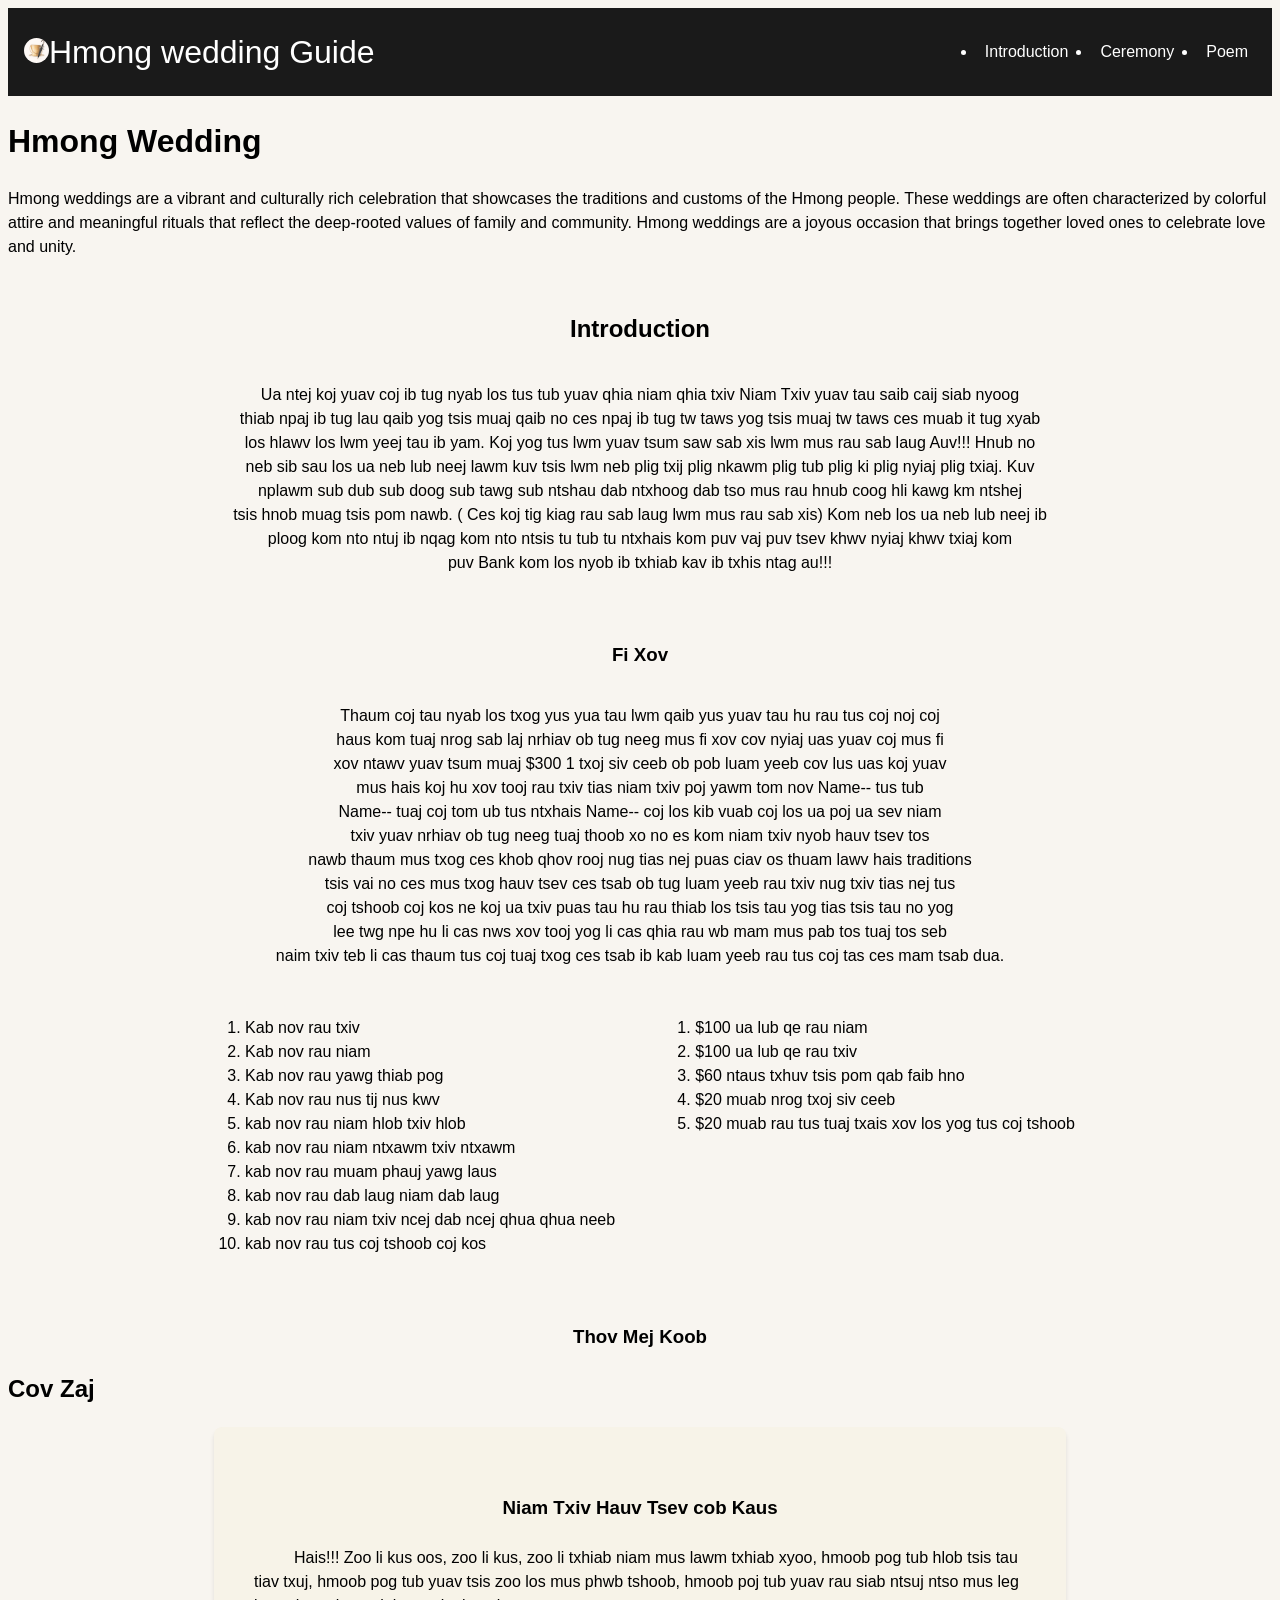
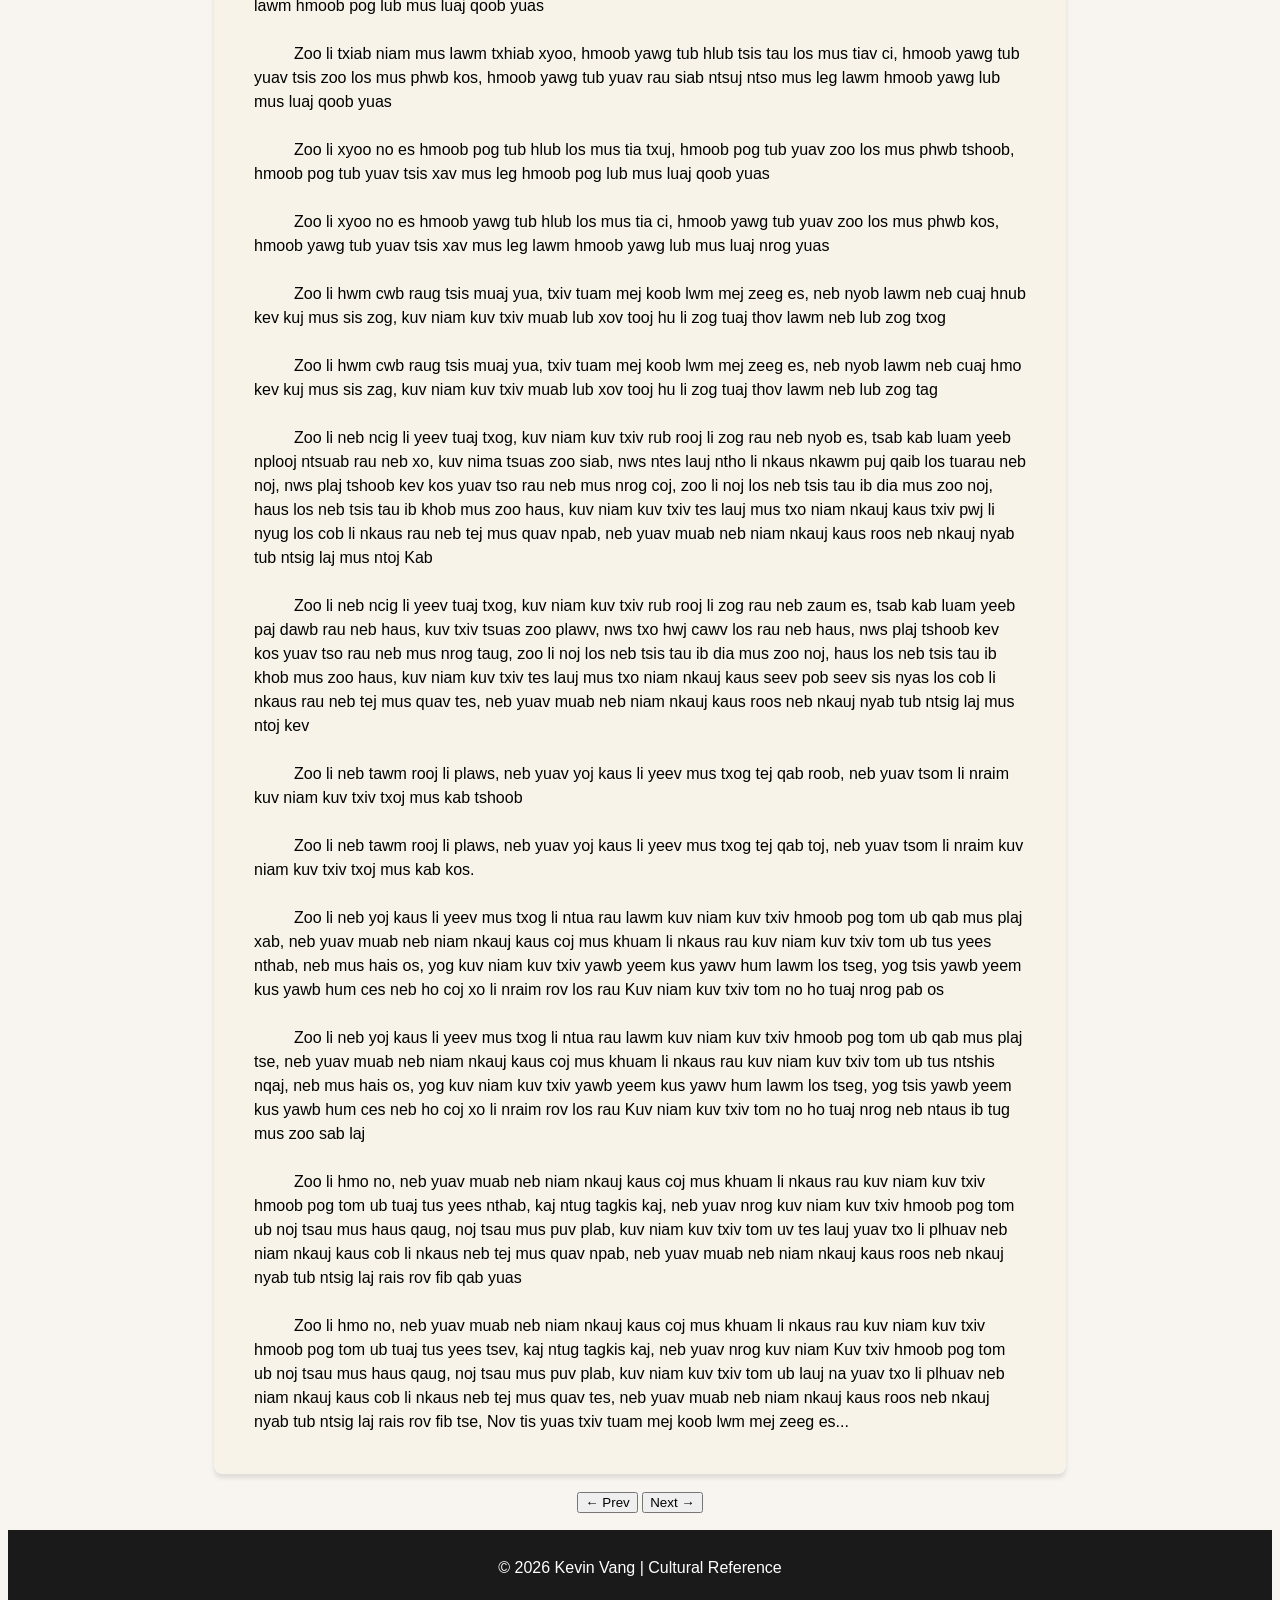
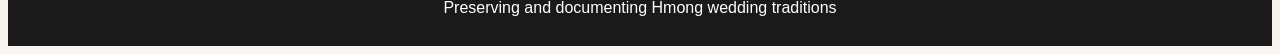
<file: index.html>
<!DOCTYPE html>
<html lang="en">
<head>
    <meta charset="UTF-8">
    <meta name="viewport" content="width=device-width, initial-scale=1.0">
    <title>Hmong Wedding</title>
    <link rel="stylesheet" href="style.css">
</head>
<body>

    <!-- Navigation -->
    <nav class="navbar">
        <div class="nav-title">
            <img src="images/logo.png" alt="Wedding Logo" class="nav-logo">Hmong wedding Guide
        </div>
        <ul class="nav-links">
            <li><a href="#introduction">Introduction</a></li>
            <li><a href="#ceremony">Ceremony</a></li>
            <li><a href="#poem">Poem</a></li>
        </ul>
    </nav>

    <!-- Beginning -->
     <header>
        <h1>Hmong Wedding</h1>
        <p>Hmong weddings are a vibrant and culturally rich celebration that showcases the traditions and customs of the Hmong people.
            These weddings are often characterized by colorful attire and meaningful rituals that reflect the deep-rooted values of family and community.
            Hmong weddings are a joyous occasion that brings together loved ones to celebrate love and unity.</p>
     </header>

     <!-- Introduction -->
     <section id="introduction">
        <h2 class="introh">Introduction</h2>
        <p class="intro1"> Ua ntej koj yuav coj ib tug nyab los tus tub yuav qhia
             niam qhia txiv Niam Txiv yuav tau saib caij siab nyoog
            <br> thiab npaj ib tug lau qaib yog tsis muaj qaib no ces npaj ib
             tug tw taws yog tsis muaj tw taws ces muab it tug xyab
            <br> los hlawv los lwm yeej tau ib yam. Koj yog tus lwm yuav
             tsum saw sab xis lwm mus rau sab laug Auv!!! Hnub no 
            <br> neb sib sau los ua neb lub neej lawm kuv tsis lwm neb 
             plig txij plig nkawm plig tub plig ki plig nyiaj plig txiaj. Kuv 
            <br> nplawm sub dub sub doog sub tawg sub ntshau dab 
             ntxhoog dab tso mus rau hnub coog hli kawg km ntshej
            <br> tsis hnob muag tsis pom nawb. ( Ces koj tig kiag rau sab 
             laug lwm mus rau sab xis) Kom neb los ua neb lub neej ib 
            <br> ploog kom nto ntuj ib nqag kom nto ntsis tu tub tu 
             ntxhais kom puv vaj puv tsev khwv nyiaj khwv txiaj kom 
            <br> puv Bank kom los nyob ib txhiab kav ib txhis ntag au!!!
        </p>
        <!-- Fi Xov -->
        <h3 class="introh">Fi Xov</h3>
        <p class="intro1">Thaum coj tau nyab los txog yus yua tau lwm qaib yus yuav tau hu rau tus coj noj coj
            <br> haus kom tuaj nrog sab laj nrhiav ob tug neeg mus fi xov cov nyiaj uas yuav coj mus fi
            <br> xov ntawv yuav tsum muaj $300 1 txoj siv ceeb ob pob luam yeeb cov lus uas koj yuav
            <br>mus hais koj hu xov tooj rau txiv tias niam txiv poj yawm tom nov Name-- tus tub
            <br> Name-- tuaj coj tom ub tus ntxhais Name-- coj los kib vuab coj los ua poj ua sev niam
            <br> txiv yuav nrhiav ob tug neeg tuaj thoob xo no es kom niam txiv nyob hauv tsev tos
            <br> nawb  thaum mus txog ces khob qhov rooj nug tias nej puas ciav os thuam lawv hais traditions
            <br> tsis vai no ces mus txog hauv tsev ces tsab ob tug luam yeeb rau txiv nug txiv tias nej tus
            <br> coj tshoob coj kos ne koj ua txiv puas tau hu rau thiab los tsis tau yog tias tsis tau no yog
            <br> lee twg npe hu li cas nws xov tooj yog li cas qhia rau wb mam mus pab tos tuaj tos seb
            <br> naim txiv teb li cas thaum tus coj tuaj txog ces tsab ib kab luam yeeb rau tus coj tas ces
             mam tsab dua.
        </p>
        <div class="ol-wrapper">
            <ol class="intro2">
                <li>Kab nov rau txiv</li>
                <li>Kab nov rau niam</li>
                <li>Kab nov rau yawg thiab pog</li>
                <li>Kab nov rau nus tij nus kwv</li>
                <li>kab nov rau niam hlob txiv hlob</li>
                <li>kab nov rau niam ntxawm txiv ntxawm</li>
                <li>kab nov rau muam phauj yawg laus</li>
                <li>kab nov rau dab laug niam dab laug</li>
                <li>kab nov rau niam txiv ncej dab ncej qhua qhua neeb</li>
                <li>kab nov rau tus coj tshoob coj kos</li>
            </ol>
            <ol class="intro2">
                <li>$100 ua lub qe rau niam</li>
                <li>$100 ua lub qe rau txiv</li>
                <li>$60 ntaus txhuv tsis pom qab faib hno</li>
                <li>$20 muab nrog txoj siv ceeb</li>
                <li>$20 muab rau tus tuaj txais xov los yog tus coj tshoob</li>
            </ol>
        </div>

        <!-- Thov mej koob -->
        <h3 class="introh">Thov Mej Koob</h3>
    </section>

    <!-- Poem -->
    <section id="poem">
        <h2>Cov Zaj</h2>
        <div class="carousel">
            <div class="slide active">
                <div class="poem-card">
                    <h3 class="introh">Niam Txiv Hauv Tsev cob Kaus</h3>
                    <p class="poem1">
                        Hais!!! Zoo li kus oos, zoo li kus, zoo li txhiab niam mus lawm txhiab xyoo, hmoob pog tub hlob tsis tau tiav txuj, hmoob
                        pog tub yuav tsis zoo los mus phwb tshoob, hmoob poj tub yuav rau siab ntsuj ntso mus leg
                        lawm hmoob pog lub mus luaj qoob yuas
                    </p>
                    <p class="poem1">
                        Zoo li txiab niam mus lawm txhiab xyoo, hmoob yawg tub hlub tsis tau los mus tiav ci, hmoob
                        yawg tub yuav tsis zoo los mus phwb kos, hmoob yawg tub yuav rau siab ntsuj ntso mus leg
                        lawm hmoob yawg lub mus luaj qoob yuas
                    </p>
                    <p class="poem1">
                        Zoo li xyoo no es hmoob pog tub hlub los mus tia txuj, hmoob pog tub yuav zoo los mus
                        phwb tshoob, hmoob pog tub yuav tsis xav mus leg hmoob pog lub mus luaj qoob yuas
                    </p>
                    <p class="poem1">
                        Zoo li xyoo no es hmoob yawg tub hlub los mus tia ci, hmoob yawg tub yuav zoo los mus phwb kos,
                        hmoob yawg tub yuav tsis xav mus leg lawm hmoob yawg lub mus luaj nrog yuas
                    </p>
                    <p class="poem1">
                        Zoo li hwm cwb raug tsis muaj yua, txiv tuam mej koob lwm mej zeeg es, neb nyob lawm
                        neb cuaj hnub kev kuj mus sis zog, kuv niam kuv txiv muab lub xov tooj hu li zog tuaj thov lawm
                        neb lub zog txog
                    </p>
                    <p class="poem1">
                        Zoo li hwm cwb raug tsis muaj yua, txiv tuam mej koob lwm mej zeeg es, neb nyob lawm
                        neb cuaj hmo kev kuj mus sis zag, kuv niam kuv txiv muab lub xov tooj hu li zog tuaj thov lawm
                        neb lub zog tag
                    </p>
                    <p class="poem1">
                        Zoo li neb ncig li yeev tuaj txog, kuv niam kuv txiv rub rooj li zog rau neb nyob es, tsab
                        kab luam yeeb nplooj ntsuab rau neb xo, kuv nima tsuas zoo siab, nws ntes lauj ntho li nkaus
                        nkawm puj qaib los tuarau neb noj, nws plaj tshoob kev kos yuav tso rau neb mus nrog coj, zoo
                        li noj los neb tsis tau ib dia mus zoo noj, haus los neb tsis tau ib khob mus zoo haus, kuv niam
                        kuv txiv tes lauj mus txo niam nkauj kaus txiv pwj li nyug los cob li nkaus rau neb tej mus quav
                        npab, neb yuav muab neb niam nkauj kaus roos neb nkauj nyab tub ntsig laj mus ntoj Kab
                    </p>
                    <p class="poem1">
                        Zoo li neb ncig li yeev tuaj txog, kuv niam kuv txiv rub rooj li zog rau neb zaum es, tsab
                        kab luam yeeb paj dawb rau neb haus, kuv txiv tsuas zoo plawv, nws txo hwj cawv los rau neb
                        haus, nws plaj tshoob kev kos yuav tso rau neb mus nrog taug, zoo li noj los neb tsis tau ib dia
                        mus zoo noj, haus los neb tsis tau ib khob mus zoo haus, kuv niam kuv txiv tes lauj mus txo
                        niam nkauj kaus seev pob seev sis nyas los cob li nkaus rau neb tej mus quav tes, neb yuav
                        muab neb niam nkauj kaus roos neb nkauj nyab tub ntsig laj mus ntoj kev
                    </p>
                    <p class="poem1">
                        Zoo li neb tawm rooj li plaws, neb yuav yoj kaus li yeev mus txog tej qab roob, neb yuav
                        tsom li nraim kuv niam kuv txiv txoj mus kab tshoob
                    </p>
                    <p class="poem1">
                        Zoo li neb tawm rooj li plaws, neb yuav yoj kaus li yeev mus txog tej qab toj, neb yuav
                        tsom li nraim kuv niam kuv txiv txoj mus kab kos.
                    </p>
                    <p class="poem1">
                        Zoo li neb yoj kaus li yeev mus txog li ntua rau lawm kuv niam kuv txiv hmoob pog tom
                        ub qab mus plaj xab, neb yuav muab neb niam nkauj kaus coj mus khuam li nkaus rau kuv niam
                        kuv txiv tom ub tus yees nthab, neb mus hais os, yog kuv niam kuv txiv yawb yeem kus yawv
                        hum lawm los tseg, yog tsis yawb yeem kus yawb hum ces neb ho coj xo li nraim rov los rau Kuv
                        niam kuv txiv tom no ho tuaj nrog pab os
                    </p>
                    <p class="poem1">
                        Zoo li neb yoj kaus li yeev mus txog li ntua rau lawm kuv niam kuv txiv hmoob pog tom
                        ub qab mus plaj tse, neb yuav muab neb niam nkauj kaus coj mus khuam li nkaus rau kuv niam
                        kuv txiv tom ub tus ntshis nqaj, neb mus hais os, yog kuv niam kuv txiv yawb yeem kus yawv
                        hum lawm los tseg, yog tsis yawb yeem kus yawb hum ces neb ho coj xo li nraim rov los rau Kuv
                        niam kuv txiv tom no ho tuaj nrog neb ntaus ib tug mus zoo sab laj
                    </p>
                    <p class="poem1">
                        Zoo li hmo no, neb yuav muab neb niam nkauj kaus coj mus khuam li nkaus rau kuv niam
                        kuv txiv hmoob pog tom ub tuaj tus yees nthab, kaj ntug tagkis kaj, neb yuav nrog kuv niam
                        kuv txiv hmoob pog tom ub noj tsau mus haus qaug, noj tsau mus puv plab, kuv niam kuv txiv
                        tom uv tes lauj yuav txo li plhuav neb niam nkauj kaus cob li nkaus neb tej mus quav npab, neb
                        yuav muab neb niam nkauj kaus roos neb nkauj nyab tub ntsig laj rais rov fib qab yuas
                    </p>
                    <p class="poem1">
                        Zoo li hmo no, neb yuav muab neb niam nkauj kaus coj mus khuam li nkaus rau kuv niam
                        kuv txiv hmoob pog tom ub tuaj tus yees tsev, kaj ntug tagkis kaj, neb yuav nrog kuv niam Kuv
                        txiv hmoob pog tom ub noj tsau mus haus qaug, noj tsau mus puv plab, kuv niam kuv txiv tom
                        ub lauj na yuav txo li plhuav neb niam nkauj kaus cob li nkaus neb tej mus quav tes, neb yuav
                        muab neb niam nkauj kaus roos neb nkauj nyab tub ntsig laj rais rov fib tse, Nov tis yuas txiv
                        tuam mej koob lwm mej zeeg es...
                </div>
            </div>
            <div class="slide">
                <div class="poem-card">
                    <h3 class="introh">Mej Koob Txais Kaus</h3>
                    <p class="poem1">
                        Hais!!! Zoo li kus oos, zoo li kus, zoo li lag tub lag sis yau, wb tsuas nyob lawm wb cuaj hnub lub mus luaj qoob, wb tsuas
                        tsis paub txog kuv niam kuv txiv txoj kab tshoob ntaug los poob, nws tsuas cib looj txum txiv
                        muas nqes tuaj thov lawm wb lub zog poob
                    </p>
                    <p class="poem1">
                        Zoo li lag tub lag sis yau, wb tsuas nyob lawm wb cuaj hnub lub mus luaj qoob, wb tsuas
                        tsis paub txog kuv niam kuv txiv txoj kev kos ntaug los txog, nws tsuas cib looj txum txiv
                        muas nqes tuaj thov lawm wb lub zog txog
                    </p>
                    <p class="poem1">
                        Zoo li wb xav tias wb tsis tuaj nrog pab los wb tseem muaj tub yuav muab nyab muaj
                        ntxhais yuav tsaws qhua, wb tseem yuav vam khom txog kuv niam kuv txiv tuaj nrog pab, wb li
                        xyaum tsis nyog lub txheej hos thuv tsis nyog lub yim, wb li khoov sawv los txum vim, wb tsuas
                        pov phuam li zus tuaj saum hau, nchos tsho li thawv tuaj ntawm npab, wb yuav ncig li yeev
                        txhia txoj mus hauv kab
                    </p>
                    <p class="poem1">
                        Zoo li wb xav tias wb tsis tuaj nrog leg los wb tseem muaj tub yuav muab nyab muaj
                        ntxhais yuav tsaws qhua, wb tseem yuav vam khom txog kuv niam kuv txiv tuaj nrog nres, wb li
                        xyaum tsis nyog lub txheej hos thuv tsis nyog lub yim, wb li khoov sawv los txum vim, wb tsuas
                        pov phuam li zus tuaj saum hau, nchos tsho li thawv tuaj ntawm npab, wb yuav ncig li yeev
                        txhia txoj mus hauv kev
                    </p>
                    <p class="poem1">
                        Zoo li wb ncig li yeev tuaj txog kuv niam kuv txiv rub rooj rau wb nyob es, tsab tau Kab
                        yeeb nplooj ntsuab rau wb xo, kuv niam tsuas zoo siab nws ntes lauj ntho li nkaus nkawm poj
                        qaib los tua rau wb noj, nws plaj tshoob los kev kos yuav cia rau wb tuaj mus nrog coj
                    </p>
                    <p class="poem1">
                        Zoo li wb ncig li yeev tuaj txog kuv niam kuv txiv rub rooj rau wb nyob es, tsab tau Kab
                        yeeb paj dawm rau wb haus, kuv niam tsuas zoo siab nws ntes lauj ntho li nkaus nkawm poj
                        qaib los tua rau wb noj, nws plaj tshoob los kev kos yuav cia rau wb tuaj mus nrog taug
                    </p>
                    <p class="poem1">
                        Zoo li wb tsuas noj tsau mus haus qaug noj tsau mus puv plab, kuv niam kuv txiv txo nws
                        niam nkauj kaus txiv pwj li nyug cob li nkaus wb tej mus quav npab, wb yuav muab niam nkauj
                        kaus roos wb nkauj nyab tub ntsig lag mus ntoj Kab
                    </p>
                    <p class="poem1">
                        Zoo li wb tsuas noj tsau mus haus qaug noj tsau mus puv plab, kuv niam kuv txiv txo nws
                        niam nkauj kaus seev pob seev sis nyas rau wb tej mus quav tes, wb yuav muab niam nkauj
                        kaus roos wb nkauj nyab tub ntsig lag mus ntoj Kev
                    </p>
                    <p class="poem1">
                        Zoo li wb tawm rooj li plaws, wb yuav yoj kaus li yeev mus txog tej qab roob, neb yuav
                        tsom li nraim kuv niam kuv txiv txoj mus kab tshoob
                    </p>
                    <p class="poem1">
                        Zoo li wb tawm rooj li plaws, wb yuav yoj kaus li yeev mus txog tej qab toj, wb yuav
                        tsom li nraim kuv niam kuv txiv txoj mus kab kos.
                    </p>
                    <p class="poem1">
                        Zoo li wb mus lawm niam mus 2 hnub, ces kom kuv niam kuv txiv muab lawm niam 2
                        hnub mus leg nws lub mus luaj qoob, nws li rov los nyob hauv tsev tos, seb laj tub laj sis yau wb 
                        mus txus puas tau kuv niam kuv txiv tom ub tus ncej tshoob rov los poob
                    </p>
                    <p class="poem1">
                        Zoo li wb mus lawm niam mus sib hmo, ces kom kuv niam kuv txiv muab lawm niam 1
                        hmos mus leg nws lub mus luaj nrog, nws li rov los nyob hauv tsev tos, seb laj tub laj sis yau wb 
                        mus txus puas tau kuv niam kuv txiv tom ub tus ncej kos rov los txog, Nov tis yuas kuv niam kuv
                        txiv poj yawm es...
                    </p>
                </div>
            </div>
            <div class="slide">
                <div class="poem-card">
                    <h3 class="introh">Laig Dab Tom Kev</h3>
                    <p class="poem1">
                        Hais zoo li os neej tis yuas huab sis laws, huab sis laws, zoov li
                        luag noj tshoob tsis taug tshoob qab es, haus kos tsis tau kos lw, zoov li laj
                        tub lag lis yau wb noj tshoob yuav taug tshoob qab, haus kos yuav taug kos
                        lws, wb noj txog pluas no, wb yuav noj niaj 3 dia wb yuav huam sis laws
                        niaj 1 dia rau tej hauv paus xyoob, wb yuav nqua sis lug txog 3 txheej 3 tis
                        mus txwb koob nov tis yuas, neej tis yuas, huab sis laws, huab sis laws.
                    </p>
                    <p class="poem1">
                        Zoov lis luag noj tshoob tsis taug tshoob qab haus kos tsis taug kos
                        lw, zoov li laj tub lag lis yau wb, noj tshoob yuav taug tshoob qab haus kos
                        yuav taug kos lw, wb noj txog pluas nov ces wb yuav noj niaj 3 dia wb yuav huam sis laws niaj 1 dia rau tej hauv paus ntseej, wb yuav nqua sis lug txog
                        3 txheej 3 tis mus txwv zeej, nov tis yuav, neej tis yuas, huab sis laws,
                        huab sis laws.
                    </p>
                    <p class="poem1">
                        Zoov li luag noj 9 pluag luag tsis laig, 10 pluas luag tsis npws, laj tub
                        lag li yau wb noj txog pluas no wb yuav noj niaj 3 dia wb yuav nqua sis luagniaj 1 dia rau tej mus qab zeb, wb yuav npws yuav laig txog 3 txheej 3 tis
                        mus xeeb teb. Tsis pub kom tus luj lwg nas noog los tav tau peb nkauj nyab
                        nraug vauv tej hauv kev. nos neej tis yuas, huab sis laws, huab sis laws.
                    </p>
                    <p class="poem1">
                        Zoo li luag noj 9 pluas tsis laig 10 pluas luag tsis npws, laj tub
                        lag lis yau wb noj txog pluas no wb noj niaj 3 dia wb yuav nqua sis lug niaj
                        1 dia rau tej mus qab ca, wb yuav npws yuav laig txog 3 txheej 3 tis tis mus
                        xeeb nras, tsis pub kom tus luj lwg nas noog los tav tau peb nkauj lis nyab
                        nraug lis vauv tej hauv kab, nos neej tis yuas, huab sis laws, huab sis laws.
                    </p>
                </div>
            </div>

            <div class="slide">
                <div class="poem-card">
                    <h3 class="introh">Nug Mej Koob Ntawm Qhov Rooj</h3>
                    <p class="poem1">
                        Zoov lis neb nkawm laj tub lag sis yau, kuv niam kuv txiv hmoob poj tog tom no nws kev neej mus kev tsav ceeb nqes tuaj nyob txog lawm ntuj
                        hnub ntuj ntsig nqes txog tav no. Yuav tsis hnov lawm tsav yam nuj ab tsi
                        quaj, yuav hnov tau lawm kuv niam kuv txiv nws tus txiv dev los mus
                        YajXibKuab tom tsis nrauj. Kuv niam kuv txiv tsuas xav lawm tib yuj yees tias xyoo no ntshe plaj tshoob mus kev kos yuav ncig lis yeev los txog lis
                        ntua rau lawm kuv niam kuv txiv hmoob poj tog tom no qab vag los mus tsib taug yuas.
                    </p>
                    <p class="poem1">
                        Zoov lis neb nkawm laj tub lag sis yau, kuv niam kuv txiv hmoob poj tog tom no nws kev neej mus kev tsav ceeb nqes tuaj nyob txog lawm ntuj
                        hnub ntuj ntsig nqes txog tav no. Yuav tsis hnov lawm tsav yam nuj ab tsi
                        quaj, yuav hnov tau lawm kuv niam kuv txiv nws tus txiv dev los mus
                        YajXibKuab tom tsis tseg. Kuv niam kuv txiv tsuas xav lawm tib yuj yees
                        tias xyoo no ntshe plaj tshoob mus kev kos yuav ncig lis yeev los txog lis
                        ntua rau lawm kuv niam kuv txiv hmoob poj tog tom no qab vag los mus tsib peg no yuas.
                    </p>
                    <p class="poem1">
                        Zoov lis neb nkawm laj tub lag sis yau, neb tsuas ncig lis yeev tuaj txog nram roob, nb tuaj no neb tsis zoo li nkawm tub tuaj mus leg lub mus
                        luaj qoob. Neb zoo lis nkawm tub tuaj mus leg lawm kuv niam kuv txiv nws txoj mus kab tshoob yuas.
                    </p>
                    <p class="poem1">
                        Zoo lis neb nkawm laj tub lag sis yau, neb tsuas ncig lis yeev tuaj
                        txog nram toj, neb tuaj no neb tsis zoo li nkawm tub tuaj mus leg lub mus
                        luaj nrog. Neb zoo lis nkawm tub tuaj mus leg lawm kuv niam kuv txiv nws txoj mus kab kos yuas.
                    </p>
                    <p class="poem1">
                        Zoov lis neb tsuas yuav ncig lis yeeb tuaj txog lis ntua rau kuv niam
                        kuv txiv hmoob poj tog tom no qab vag los mus tsev vov vuas xyoob, neb
                        tuaj no kuv niam kuv txiv nws tsis paub tias yog neb tuaj nrog lawm hmoob
                        xeem ab tsi phwb lawm txoj mus kab tshoob yuas.
                    </p>
                    <p class="poem1">
                        Zoov lis neb tsuas yuav ncig lis yeeb tuaj txog lis ntua rau kuv niam
                        kuv txiv hmoob poj tog tom no qab vag los mus tsev vov vuas xyoob, neb
                        tuaj no kuv niam kuv txiv nws tsis paub tias yog neb tuaj nrog lawm hmoob
                        xeem ab tsi phwb lawm txoj mus kab kos nob tis yuas neb nkawm laj tub lag
                        sis yau.
                    </p>
                </div>
            </div>


            <div class="slide">
                <div class="poem-card">
                    <h3 class="introh">Fim Tshoob</h3>
                    <p class="poem1">
                        
                    </p>
                    <p class="poem1">
                        
                    </p>
                    <p class="poem1">
                       
                    </p>
                    <p class="poem1">
                        
                    </p>
                    <p class="poem1">
                        
                    </p>
                    <p class="poem1">
                       
                    </p>
                </div>
            </div>

            <div class="slide">
                <div class="poem-card">
                    <h3 class="introh">Lawv Nyuj (tso Nyiaj)</h3>
                    <p class="poem1">
                        Zoo li kuv niam kuv txiv hmoob pog tog ub nws lub rooj tshoob rooj kos
                        qaug li yeev los mus tshoj kab, nws li muab nws tus koov nyiaj koov kub cob li nkaus rau laj tub
                        laj sis yau wb tej mus quav npab
                    </p>
                    <p class="poem1">
                        Zoo li kuv niam kuv txiv hmoob pog tog tom ub nws lub rooj tshoob rooj kos
                        qaug li yeev los mus tshoj kev, nws li muab nws tus koov nyiaj koov kub cob li nkaus rau laj tub
                        laj sis yau wb tej mus quav tes
                    </p>
                    <p class="poem1">
                       Zoo li wb yuav ris li zus rau tej nis pwg pu, ris li zag rau tej nis duav tav, wb coj ncig li
                       yeev tuaj txog tim toj, kuv niam kuv txiv tus txiv nyuj lis pwj twb tuaj tsis tsheej npoj
                    </p>
                    <p class="poem1">
                        Zoo li wb yuav ris li zus rau tej nis pwg pu, ris li zag rau tej nis duav tav, wb coj ncig li
                        yeev tuaj txog tim dawm, kuv niam kuv xiv tus txiv nyuj li pwj twb tuaj tsis tsheej nkawm
                    </p>
                    <p class="poem1">
                        Zoo li wb coj ncig li yeev nqe tuaj txog li ntua rau kuv niam kuv txiv hmoob
                        tom no. Wb muab tus txiv nyuj li pwj nrom li nroo rau saum rooj, ntog luj lam los twb tsis
                        luaj lub qe qaib, twb tsis txaus kuv niam kuv txiv tomm no tsoom kev neej kev tsav los nrog wb saib
                    </p>
                    <p class="poem1">
                       Zoo li wb coj ncig li yeev nqe tuaj txog li ntua rau kuv niam kuv txiv
                       tom no. Wb muab tus txiv nyuj li pwj nrom li nroo rau saum rooj, ntog luj lam los twb tsis
                       luaj lub qe ntsuas, twb tsis txaus kuv niam kuv txiv tom no tsoom kev neej kev tsav los nrog wb xyuas
                    </p>
                    <p class="poem1">
                        Zoo li peb hais txog ntuj hnub txog tav no, peb hais tau kuv niam kuv txiv tom ub tus txiv
                        nyuj li pwj ntaug li yeev los rau kuv niam kuv txiv tom no qab los plaj xab, wb li muab kuv niam
                        kuv txiv tom ub tus txiv nyuj li pwj cob li nkaus rau neb tej mus quav npab.
                    </p>
                    <p class="poem1">
                        Zoo li peb hais txog ntuj hnub txog tav no, peb hais tau uv niam kuv txiv tom ub tus txiv
                        nyuj li pwj ntaug li yeev los rau kuv niam kuv txiv tom no qab los plaj tse, wb li muab kuv niam
                        kuv txiv tom ub tus txiv nyuj li pwj cob li nkaus rau neb tej mus quav tes.
                    </p>
                    <p class="poem1">
                        Zoo li tub tsheej luj vim ua tsaug rau neb nkawm phooj ywg, neb ho pab wb muab tus
                        txiv nyuj li pwj coj mus cob li nkaus rau kuv niam kuv txiv tom no tej mus quav npab, muab tus
                        txiv nyuj lipwj coj mus kaw li nkaus rau kuv niam kuv txiv  tom no lub mus nkuaj cav
                    </p>
                    <p class="poem1">
                        Zoo li tub tsheej luj vim ua tsaug rau neb nkawm phooj ywg, neb ho pab wb muab tus
                        txiv nyuj li pwj coj mus cob li nkaus rau kuv niam kuv txiv tom no tej mus quav teb, muab tus
                        txiv nyuj lipwj coj mus kaw li nkaus rau kuv niam kuv txiv  tom no lub mus nkuaj zeb
                        Nov tis yuas kwv yaig kwv sis luag es...
                    </p>
                </div>
            </div>

        </div>
    </div>
    <div class="carousel-controls">
        <button id="prev">← Prev</button>
        <button id="next">Next →</button>
    </div>
    </section>
    <footer class="footer">
        <div class="footer-cont">
            <p>© 2026 Kevin Vang | Cultural Reference</p>
            <p>Preserving and documenting Hmong wedding traditions</p>
        </div>
    </footer>
<script src="script.js"></script>
</body>
</html>
</file>
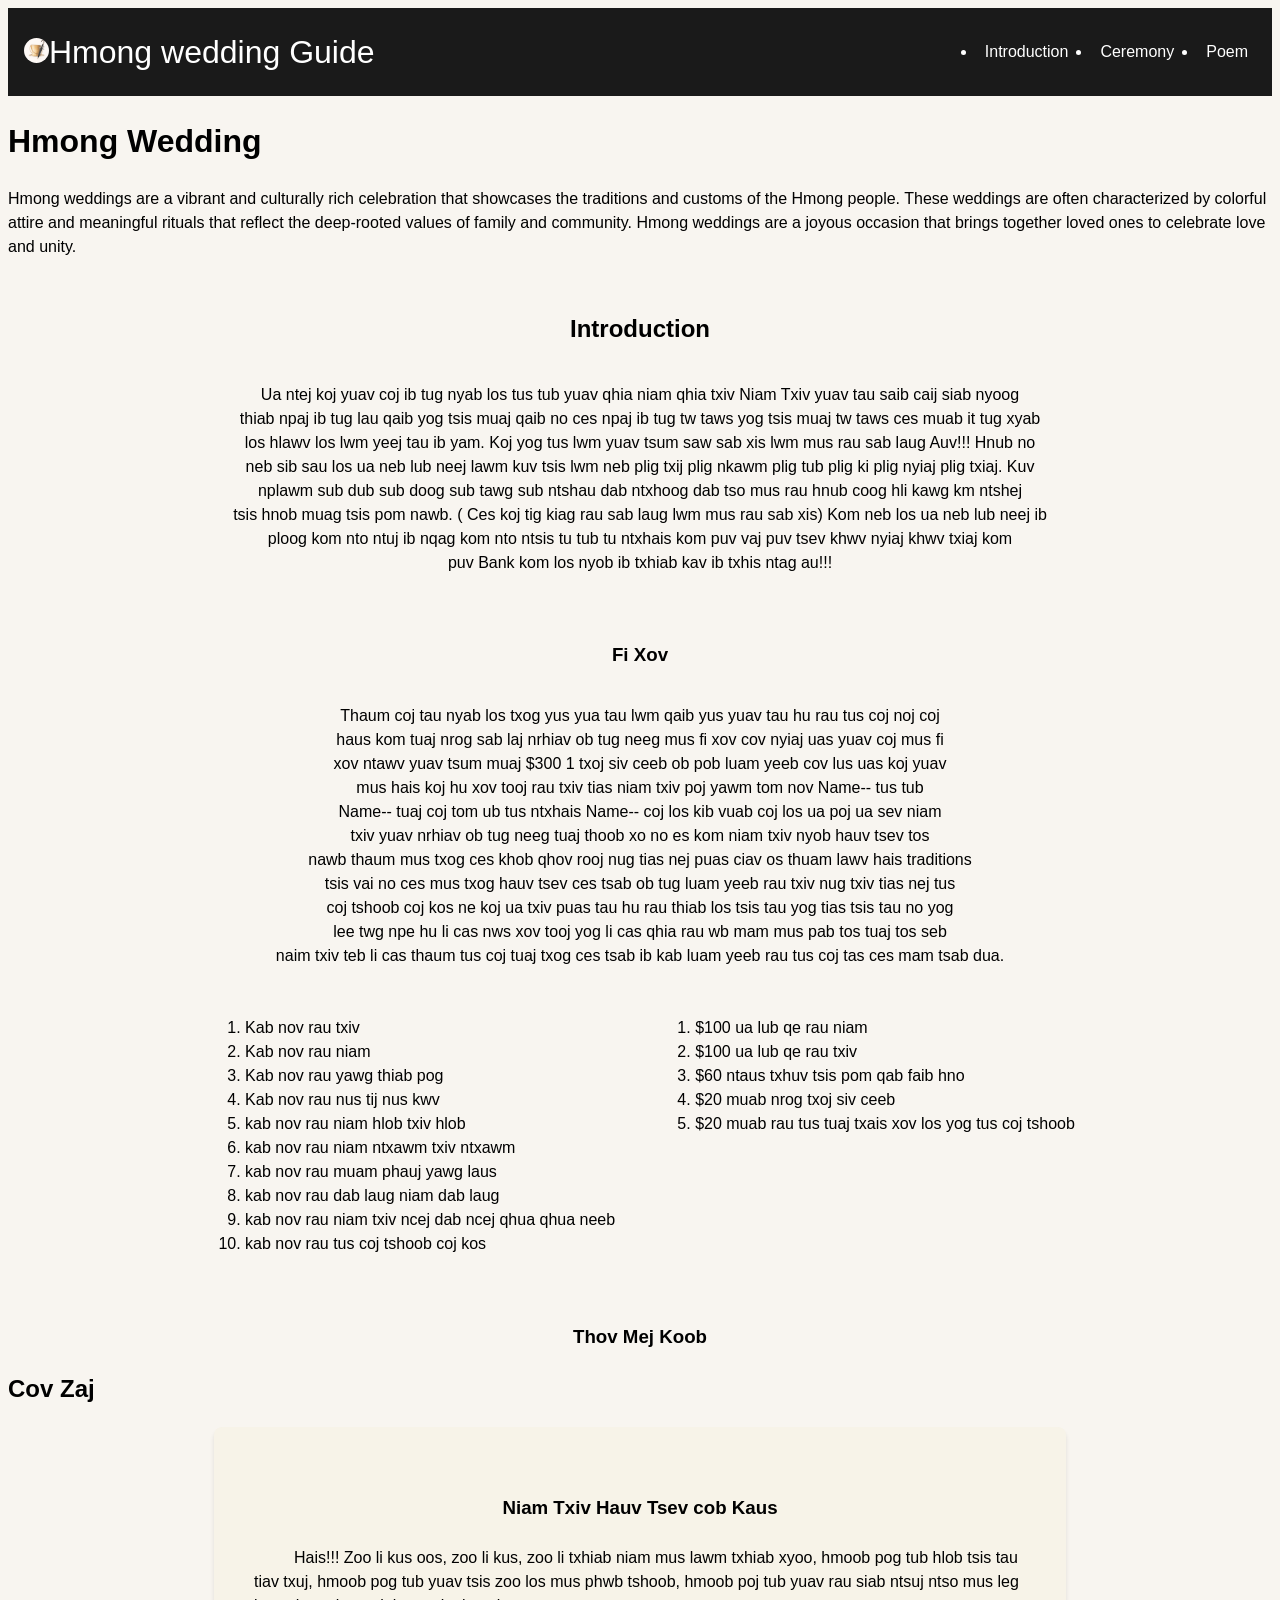
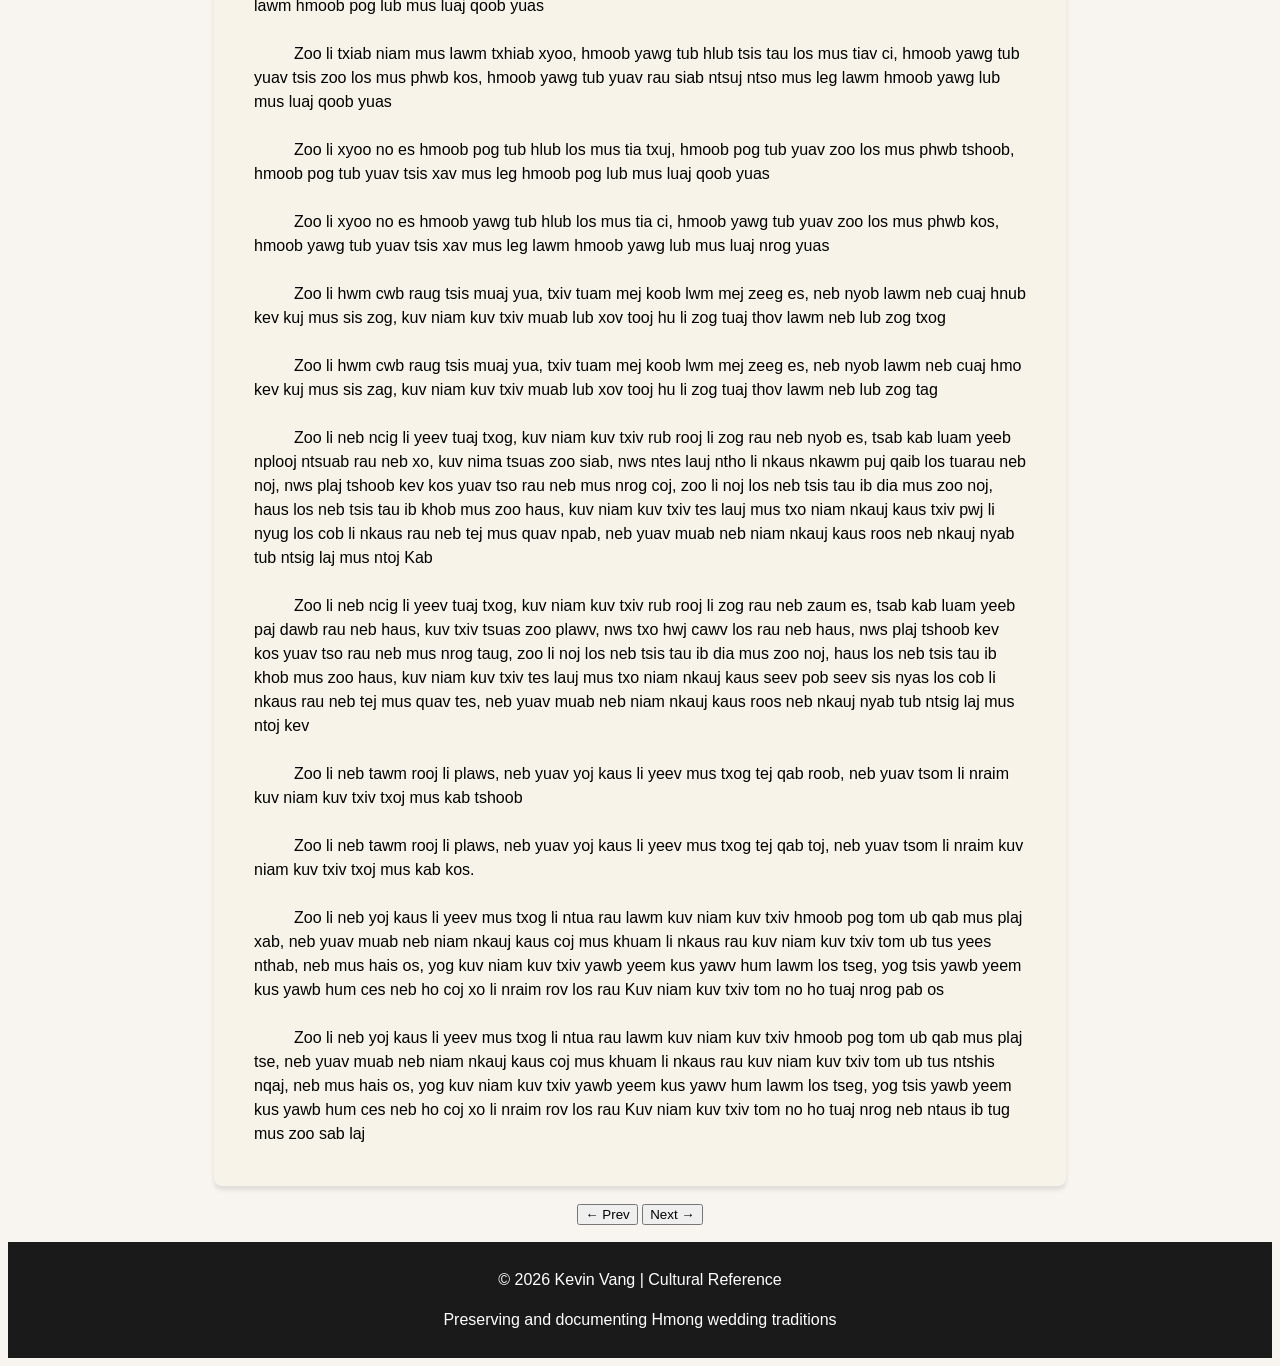
<file: Hmong-wedding/index.html>
<!DOCTYPE html>
<html lang="en">
<head>
    <meta charset="UTF-8">
    <meta name="viewport" content="width=device-width, initial-scale=1.0">
    <title>Hmong Wedding</title>
    <link rel="stylesheet" href="style.css">
</head>
<body>

    <!-- Navigation -->
    <nav class="navbar">
        <div class="nav-title">
            <img src="images/logo.png" alt="Wedding Logo" class="nav-logo">Hmong wedding Guide
        </div>
        <ul class="nav-links">
            <li><a href="#introduction">Introduction</a></li>
            <li><a href="#ceremony">Ceremony</a></li>
            <li><a href="#poem">Poem</a></li>
        </ul>
    </nav>

    <!-- Beginning -->
     <header>
        <h1>Hmong Wedding</h1>
        <p>Hmong weddings are a vibrant and culturally rich celebration that showcases the traditions and customs of the Hmong people.
            These weddings are often characterized by colorful attire and meaningful rituals that reflect the deep-rooted values of family and community.
            Hmong weddings are a joyous occasion that brings together loved ones to celebrate love and unity.</p>
     </header>

     <!-- Introduction -->
     <section id="introduction">
        <h2 class="introh">Introduction</h2>
        <p class="intro1"> Ua ntej koj yuav coj ib tug nyab los tus tub yuav qhia
             niam qhia txiv Niam Txiv yuav tau saib caij siab nyoog
            <br> thiab npaj ib tug lau qaib yog tsis muaj qaib no ces npaj ib
             tug tw taws yog tsis muaj tw taws ces muab it tug xyab
            <br> los hlawv los lwm yeej tau ib yam. Koj yog tus lwm yuav
             tsum saw sab xis lwm mus rau sab laug Auv!!! Hnub no 
            <br> neb sib sau los ua neb lub neej lawm kuv tsis lwm neb 
             plig txij plig nkawm plig tub plig ki plig nyiaj plig txiaj. Kuv 
            <br> nplawm sub dub sub doog sub tawg sub ntshau dab 
             ntxhoog dab tso mus rau hnub coog hli kawg km ntshej
            <br> tsis hnob muag tsis pom nawb. ( Ces koj tig kiag rau sab 
             laug lwm mus rau sab xis) Kom neb los ua neb lub neej ib 
            <br> ploog kom nto ntuj ib nqag kom nto ntsis tu tub tu 
             ntxhais kom puv vaj puv tsev khwv nyiaj khwv txiaj kom 
            <br> puv Bank kom los nyob ib txhiab kav ib txhis ntag au!!!
        </p>
        <!-- Fi Xov -->
        <h3 class="introh">Fi Xov</h3>
        <p class="intro1">Thaum coj tau nyab los txog yus yua tau lwm qaib yus yuav tau hu rau tus coj noj coj
            <br> haus kom tuaj nrog sab laj nrhiav ob tug neeg mus fi xov cov nyiaj uas yuav coj mus fi
            <br> xov ntawv yuav tsum muaj $300 1 txoj siv ceeb ob pob luam yeeb cov lus uas koj yuav
            <br>mus hais koj hu xov tooj rau txiv tias niam txiv poj yawm tom nov Name-- tus tub
            <br> Name-- tuaj coj tom ub tus ntxhais Name-- coj los kib vuab coj los ua poj ua sev niam
            <br> txiv yuav nrhiav ob tug neeg tuaj thoob xo no es kom niam txiv nyob hauv tsev tos
            <br> nawb  thaum mus txog ces khob qhov rooj nug tias nej puas ciav os thuam lawv hais traditions
            <br> tsis vai no ces mus txog hauv tsev ces tsab ob tug luam yeeb rau txiv nug txiv tias nej tus
            <br> coj tshoob coj kos ne koj ua txiv puas tau hu rau thiab los tsis tau yog tias tsis tau no yog
            <br> lee twg npe hu li cas nws xov tooj yog li cas qhia rau wb mam mus pab tos tuaj tos seb
            <br> naim txiv teb li cas thaum tus coj tuaj txog ces tsab ib kab luam yeeb rau tus coj tas ces
             mam tsab dua.
        </p>
        <div class="ol-wrapper">
            <ol class="intro2">
                <li>Kab nov rau txiv</li>
                <li>Kab nov rau niam</li>
                <li>Kab nov rau yawg thiab pog</li>
                <li>Kab nov rau nus tij nus kwv</li>
                <li>kab nov rau niam hlob txiv hlob</li>
                <li>kab nov rau niam ntxawm txiv ntxawm</li>
                <li>kab nov rau muam phauj yawg laus</li>
                <li>kab nov rau dab laug niam dab laug</li>
                <li>kab nov rau niam txiv ncej dab ncej qhua qhua neeb</li>
                <li>kab nov rau tus coj tshoob coj kos</li>
            </ol>
            <ol class="intro2">
                <li>$100 ua lub qe rau niam</li>
                <li>$100 ua lub qe rau txiv</li>
                <li>$60 ntaus txhuv tsis pom qab faib hno</li>
                <li>$20 muab nrog txoj siv ceeb</li>
                <li>$20 muab rau tus tuaj txais xov los yog tus coj tshoob</li>
            </ol>
        </div>

        <!-- Thov mej koob -->
        <h3 class="introh">Thov Mej Koob</h3>
    </section>

    <!-- Poem -->
    <section id="poem">
        <h2>Cov Zaj</h2>
        <div class="carousel">
            <div class="slide active">
                <div class="poem-card">
                    <h3 class="introh">Niam Txiv Hauv Tsev cob Kaus</h3>
                    <p class="poem1">
                        Hais!!! Zoo li kus oos, zoo li kus, zoo li txhiab niam mus lawm txhiab xyoo, hmoob pog tub hlob tsis tau tiav txuj, hmoob
                        pog tub yuav tsis zoo los mus phwb tshoob, hmoob poj tub yuav rau siab ntsuj ntso mus leg
                        lawm hmoob pog lub mus luaj qoob yuas
                    </p>
                    <p class="poem1">
                        Zoo li txiab niam mus lawm txhiab xyoo, hmoob yawg tub hlub tsis tau los mus tiav ci, hmoob
                        yawg tub yuav tsis zoo los mus phwb kos, hmoob yawg tub yuav rau siab ntsuj ntso mus leg
                        lawm hmoob yawg lub mus luaj qoob yuas
                    </p>
                    <p class="poem1">
                        Zoo li xyoo no es hmoob pog tub hlub los mus tia txuj, hmoob pog tub yuav zoo los mus
                        phwb tshoob, hmoob pog tub yuav tsis xav mus leg hmoob pog lub mus luaj qoob yuas
                    </p>
                    <p class="poem1">
                        Zoo li xyoo no es hmoob yawg tub hlub los mus tia ci, hmoob yawg tub yuav zoo los mus phwb kos,
                        hmoob yawg tub yuav tsis xav mus leg lawm hmoob yawg lub mus luaj nrog yuas
                    </p>
                    <p class="poem1">
                        Zoo li hwm cwb raug tsis muaj yua, txiv tuam mej koob lwm mej zeeg es, neb nyob lawm
                        neb cuaj hnub kev kuj mus sis zog, kuv niam kuv txiv muab lub xov tooj hu li zog tuaj thov lawm
                        neb lub zog txog
                    </p>
                    <p class="poem1">
                        Zoo li hwm cwb raug tsis muaj yua, txiv tuam mej koob lwm mej zeeg es, neb nyob lawm
                        neb cuaj hmo kev kuj mus sis zag, kuv niam kuv txiv muab lub xov tooj hu li zog tuaj thov lawm
                        neb lub zog tag
                    </p>
                    <p class="poem1">
                        Zoo li neb ncig li yeev tuaj txog, kuv niam kuv txiv rub rooj li zog rau neb nyob es, tsab
                        kab luam yeeb nplooj ntsuab rau neb xo, kuv nima tsuas zoo siab, nws ntes lauj ntho li nkaus
                        nkawm puj qaib los tuarau neb noj, nws plaj tshoob kev kos yuav tso rau neb mus nrog coj, zoo
                        li noj los neb tsis tau ib dia mus zoo noj, haus los neb tsis tau ib khob mus zoo haus, kuv niam
                        kuv txiv tes lauj mus txo niam nkauj kaus txiv pwj li nyug los cob li nkaus rau neb tej mus quav
                        npab, neb yuav muab neb niam nkauj kaus roos neb nkauj nyab tub ntsig laj mus ntoj Kab
                    </p>
                    <p class="poem1">
                        Zoo li neb ncig li yeev tuaj txog, kuv niam kuv txiv rub rooj li zog rau neb zaum es, tsab
                        kab luam yeeb paj dawb rau neb haus, kuv txiv tsuas zoo plawv, nws txo hwj cawv los rau neb
                        haus, nws plaj tshoob kev kos yuav tso rau neb mus nrog taug, zoo li noj los neb tsis tau ib dia
                        mus zoo noj, haus los neb tsis tau ib khob mus zoo haus, kuv niam kuv txiv tes lauj mus txo
                        niam nkauj kaus seev pob seev sis nyas los cob li nkaus rau neb tej mus quav tes, neb yuav
                        muab neb niam nkauj kaus roos neb nkauj nyab tub ntsig laj mus ntoj kev
                    </p>
                    <p class="poem1">
                        Zoo li neb tawm rooj li plaws, neb yuav yoj kaus li yeev mus txog tej qab roob, neb yuav
                        tsom li nraim kuv niam kuv txiv txoj mus kab tshoob
                    </p>
                    <p class="poem1">
                        Zoo li neb tawm rooj li plaws, neb yuav yoj kaus li yeev mus txog tej qab toj, neb yuav
                        tsom li nraim kuv niam kuv txiv txoj mus kab kos.
                    </p>
                    <p class="poem1">
                        Zoo li neb yoj kaus li yeev mus txog li ntua rau lawm kuv niam kuv txiv hmoob pog tom
                        ub qab mus plaj xab, neb yuav muab neb niam nkauj kaus coj mus khuam li nkaus rau kuv niam
                        kuv txiv tom ub tus yees nthab, neb mus hais os, yog kuv niam kuv txiv yawb yeem kus yawv
                        hum lawm los tseg, yog tsis yawb yeem kus yawb hum ces neb ho coj xo li nraim rov los rau Kuv
                        niam kuv txiv tom no ho tuaj nrog pab os
                    </p>
                    <p class="poem1">
                        Zoo li neb yoj kaus li yeev mus txog li ntua rau lawm kuv niam kuv txiv hmoob pog tom
                        ub qab mus plaj tse, neb yuav muab neb niam nkauj kaus coj mus khuam li nkaus rau kuv niam
                        kuv txiv tom ub tus ntshis nqaj, neb mus hais os, yog kuv niam kuv txiv yawb yeem kus yawv
                        hum lawm los tseg, yog tsis yawb yeem kus yawb hum ces neb ho coj xo li nraim rov los rau Kuv
                        niam kuv txiv tom no ho tuaj nrog neb ntaus ib tug mus zoo sab laj
                    </p>
                </div>
            </div>
            <div class="slide">
                <div class="poem-card">
                    <h3 class="introh">Mej Koob Txais Kaus</h3>
                    <p class="poem1">
                        Hais!!! Zoo li kus oos, zoo li kus, zoo li lag tub lag sis yau, wb tsuas nyob lawm wb cuaj hnub lub mus luaj qoob, wb tsuas
                        tsis paub txog kuv niam kuv txiv txoj kab tshoob ntaug los poob, nws tsuas cib looj txum txiv
                        muas nqes tuaj thov lawm wb lub zog poob
                    </p>
                    <p class="poem1">
                        Zoo li lag tub lag sis yau, wb tsuas nyob lawm wb cuaj hnub lub mus luaj qoob, wb tsuas
                        tsis paub txog kuv niam kuv txiv txoj kab tshoob ntaug los poob, nws tsuas cib looj txum txiv
                        muas nqes tuaj thov lawm wb lub zog poob
                    </p>
                    <p class="poem1">
                        Zoo li wb xav tias wb tsis tuaj nrog pab los wb tseem muaj tub yuav muab nyab muaj
                        ntxhais yuav tsaws qhua, wb tseem yuav vam khom txog kuv niam kuv txiv tuaj nrog pab, wb li
                        xyaum tsis nyog lub txheej hos thuv tsis nyog lub yim, wb li khoov sawv los txum vim, wb tsuas
                        pov phuam li zus tuaj saum hau, nchos tsho li thawv tuaj ntawm npab, wb yuav ncig li yeev
                        txhia txoj mus hauv kab
                    </p>
                    <p class="poem1">
                        Zoo li wb xav tias wb tsis tuaj nrog leg los wb tseem muaj tub yuav muab nyab muaj
                        ntxhais yuav tsaws qhua, wb tseem yuav vam khom txog kuv niam kuv txiv tuaj nrog pab, wb li
                        xyaum tsis nyog lub txheej hos thuv tsis nyog lub yim, wb li khoov sawv los txum vim, wb tsuas
                        pov phuam li zus tuaj saum hau, nchos tsho li thawv tuaj ntawm npab, wb yuav ncig li yeev
                        txhia txoj mus hauv kev
                    </p>
                    <p class="poem1">
                        Zoo li wb ncig li yeev tuaj txog kuv niam kuv txiv rub rooj rau wb nyob es, tsab tau Kab
                        yeeb nplooj ntsuab rau wb xo, kuv niam tsuas zoo siab nws ntes lauj ntho li nkaus nkawm poj
                        qaib los tua rau wb noj, nws plaj tshoob los kev kos yuav cia rau wb tuaj mus nrog coj
                    </p>
                    <p class="poem1">
                        Zoo li wb ncig li yeev tuaj txog kuv niam kuv txiv rub rooj rau wb nyob es, tsab tau Kab
                        yeeb nplooj ntsuab rau wb xo, kuv niam tsuas zoo siab nws ntes lauj ntho li nkaus nkawm poj
                        qaib los tua rau wb noj, nws plaj tshoob los kev kos yuav cia rau wb tuaj mus nrog coj
                    </p>
                    <p class="poem1">
                        Zoo li wb tsuas noj tsau mus haus qaug noj tsau mus puv plab, kuv niam kuv txiv txo nws
                        niam nkauj kaus txiv pwj li nyug cob li nkaus wb tej mus quav npab, wb yuav muab niam nkauj
                        kaus roos wb nkauj nyab tub ntsig lag mus ntoj Kab
                    </p>
                    <p class="poem1">
                        Zoo li wb tsuas noj tsau mus haus qaug noj tsau mus puv plab, kuv niam kuv txiv txo nws
                        niam nkauj kaus txiv pwj li nyug cob li nkaus wb tej mus quav npab, wb yuav muab niam nkauj
                        kaus roos wb nkauj nyab tub ntsig lag mus ntoj Kev
                    </p>
                    <p class="poem1">
                        Zoo li wb tawm rooj li plaws, wb yuav yoj kaus li yeev mus txog tej qab roob, neb yuav
                        tsom li nraim kuv niam kuv txiv txoj mus kab tshoob
                    </p>
                    <p class="poem1">
                        Zoo li wb tawm rooj li plaws, wb yuav yoj kaus li yeev mus txog tej qab toj, wb yuav
                        tsom li nraim kuv niam kuv txiv txoj mus kab kos.
                    </p>
                    <p class="poem1">
                        Zoo li wb mus lawm niam mus 2 hnub, ces kom kuv niam kuv txiv muab lawm niam 2
                        hnub mus leg nws lub mus luaj qoob, nws li rov los nyob hauv tsev tos, seb laj tub laj sis yau wb 
                        mus txus puas tau kuv niam kuv txiv tom ub tus ncej tshoob rov los poob
                    </p>
                    <p class="poem1">
                        Zoo li wb mus lawm niam mus 2 hnub, ces kom kuv niam kuv txiv muab lawm niam 2
                        hnub mus leg nws lub mus luaj qoob, nws li rov los nyob hauv tsev tos, seb laj tub laj sis yau wb 
                        mus txus puas tau kuv niam kuv txiv tom ub tus ncej tshoob rov los poob
                    </p>
                </div>
            </div>
            <div class="slide">
                <div class="poem-card">
                    <h3 class="introh">Laig Dab Tom Kev</h3>
                    <p class="poem1">
                        Hais!!! Zoo li kus oos, zoo li kus, zoo li txhiab niam mus lawm txhiab xyoo, hmoob pog tub hlob tsis tau tiav txuj, hmoob
                        pog tub yuav tsis zoo los mus phwb tshoob, hmoob poj tub yuav rau siab ntsuj ntso mus leg
                        lawm hmoob pog lub mus luaj qoob yuas
                    </p>
                    <p class="poem1">
                        Zoo li txiab niam mus lawm txhiab xyoo, hmoob yawg tub hlub tsis tau los mus tiav ci, hmoob
                        yawg tub yuav tsis zoo los mus phwb kos, hmoob yawg tub yuav rau siab ntsuj ntso mus leg
                        lawm hmoob yawg lub mus luaj qoob yuas
                    </p>
                    <p class="poem1">
                        Zoo li xyoo no es hmoob pog tub hlub los mus tia txuj, hmoob pog tub yuav zoo los mus
                        phwb tshoob, hmoob pog tub yuav tsis xav mus leg hmoob pog lub mus luaj qoob yuas
                    </p>
                    <p class="poem1">
                        Zoo li xyoo no es hmoob yawg tub hlub los mus tia ci, hmoob yawg tub yuav zoo los mus phwb kos,
                        hmoob yawg tub yuav tsis xav mus leg lawm hmoob yawg lub mus luaj nrog yuas
                    </p>
                    <p class="poem1">
                        Zoo li hwm cwb raug tsis muaj yua, txiv tuam mej koob lwm mej zeeg es, neb nyob lawm
                        neb cuaj hnub kev kuj mus sis zog, kuv niam kuv txiv muab lub xov tooj hu li zog tuaj thov lawm
                        neb lub zog txog
                    </p>
                    <p class="poem1">
                        Zoo li hwm cwb raug tsis muaj yua, txiv tuam mej koob lwm mej zeeg es, neb nyob lawm
                        neb cuaj hmo kev kuj mus sis zag, kuv niam kuv txiv muab lub xov tooj hu li zog tuaj thov lawm
                        neb lub zog tag
                    </p>
                    <p class="poem1">
                        Zoo li neb ncig li yeev tuaj txog, kuv niam kuv txiv rub rooj li zog rau neb nyob es, tsab
                        kab luam yeeb nplooj ntsuab rau neb xo, kuv nima tsuas zoo siab, nws ntes lauj ntho li nkaus
                        nkawm puj qaib los tuarau neb noj, nws plaj tshoob kev kos yuav tso rau neb mus nrog coj, zoo
                        li noj los neb tsis tau ib dia mus zoo noj, haus los neb tsis tau ib khob mus zoo haus, kuv niam
                        kuv txiv tes lauj mus txo niam nkauj kaus txiv pwj li nyug los cob li nkaus rau neb tej mus quav
                        npab, neb yuav muab neb niam nkauj kaus roos neb nkauj nyab tub ntsig laj mus ntoj Kab
                    </p>
                    <p class="poem1">
                        Zoo li neb ncig li yeev tuaj txog, kuv niam kuv txiv rub rooj li zog rau neb zaum es, tsab
                        kab luam yeeb paj dawb rau neb haus, kuv txiv tsuas zoo plawv, nws txo hwj cawv los rau neb
                        haus, nws plaj tshoob kev kos yuav tso rau neb mus nrog taug, zoo li noj los neb tsis tau ib dia
                        mus zoo noj, haus los neb tsis tau ib khob mus zoo haus, kuv niam kuv txiv tes lauj mus txo
                        niam nkauj kaus seev pob seev sis nyas los cob li nkaus rau neb tej mus quav tes, neb yuav
                        muab neb niam nkauj kaus roos neb nkauj nyab tub ntsig laj mus ntoj kev
                    </p>
                    <p class="poem1">
                        Zoo li neb tawm rooj li plaws, neb yuav yoj kaus li yeev mus txog tej qab roob, neb yuav
                        tsom li nraim kuv niam kuv txiv txoj mus kab tshoob
                    </p>
                    <p class="poem1">
                        Zoo li neb tawm rooj li plaws, neb yuav yoj kaus li yeev mus txog tej qab toj, neb yuav
                        tsom li nraim kuv niam kuv txiv txoj mus kab kos.
                    </p>
                </div>
            </div>
        </div>
    </div>
    <div class="carousel-controls">
        <button id="prev">← Prev</button>
        <button id="next">Next →</button>
    </div>
    </section>
    <footer class="footer">
        <div class="footer-cont">
            <p>© 2026 Kevin Vang | Cultural Reference</p>
            <p>Preserving and documenting Hmong wedding traditions</p>
        </div>
    </footer>
<script src="script.js"></script>
</body>
</html>
</file>
<file: style.css>
body {
    font-family: sans-serif;
    background-color: #f8f5f0;
    line-height: 1.5;
}

main {
    max-width: 1000px;
    margin: 0 auto;
}

/* Nav Section */
.navbar {
    background-color: #1A1A1A;
    color:#fff;
    padding: 1rem;
    display: flex;
    align-items: center;
    justify-content: space-between;
    gap: 1rem;
}

.nav-title {
    font-size: 2rem;
}
.nav-links {
    display: flex;
    gap: 1rem;
}

.nav-links a {
    color: #fff;
    text-decoration: none;
    padding:0.5rem;
    border-radius: 4px;
}

.nav-links a:hover {
    background-color: #4f5d54;
}

.nav-logo {
    width: 25px;
    height: 25px;
    border-radius: 50%;
    object-fit: cover;
}

/* Intro */
.intro1 {
    text-align: center;
    padding: 1rem;
}

.introh {
    text-align: center;
    padding-top: 2rem;
}

.ol-wrapper {
    display: flex;
    justify-content: center;
    gap: 40px;
    align-items: flex-start;
    flex-wrap: wrap;
}

/* Poem */

.poem-card {
    background-color: #f7f3e8;
    padding: 1rem;
    border-radius: 8px;
    box-shadow: 0 4px 4px rgba(0, 0, 0, 0.1);
    max-width: 820px;
    margin: 0 auto;
}
.poem1 {
    display: flex;
    line-height: 1.5;
    margin: 1.5rem;
    text-indent: 40px;
}

/* Carousel */
.carousel {
    position: relative;
    width: 100%;
}

.carousel-controls {
    text-align: center;
    margin-top: 1rem;
    margin-bottom: 1rem;
}

.slide {
    display: none;
    width: 100%;
}

.slide.active {
    display: block;
}

/* footer Section */
.footer {
    background-color: #1A1A1A;
    color: #fff;
    text-align: center;
    padding: 10px;
}
</file>
<file: Hmong-wedding/style.css>
body {
    font-family: sans-serif;
    background-color: #f8f5f0;
    line-height: 1.5;
}

main {
    max-width: 1000px;
    margin: 0 auto;
}

/* Nav Section */
.navbar {
    background-color: #1A1A1A;
    color:#fff;
    padding: 1rem;
    display: flex;
    align-items: center;
    justify-content: space-between;
    gap: 1rem;
}

.nav-title {
    font-size: 2rem;
}
.nav-links {
    display: flex;
    gap: 1rem;
}

.nav-links a {
    color: #fff;
    text-decoration: none;
    padding:0.5rem;
    border-radius: 4px;
}

.nav-links a:hover {
    background-color: #4f5d54;
}

.nav-logo {
    width: 25px;
    height: 25px;
    border-radius: 50%;
    object-fit: cover;
}

/* Intro */
.intro1 {
    text-align: center;
    padding: 1rem;
}

.introh {
    text-align: center;
    padding-top: 2rem;
}

.ol-wrapper {
    display: flex;
    justify-content: center;
    gap: 40px;
    align-items: flex-start;
    flex-wrap: wrap;
}

/* Poem */

.poem-card {
    background-color: #f7f3e8;
    padding: 1rem;
    border-radius: 8px;
    box-shadow: 0 4px 4px rgba(0, 0, 0, 0.1);
    max-width: 820px;
    margin: 0 auto;
}
.poem1 {
    display: flex;
    line-height: 1.5;
    margin: 1.5rem;
    text-indent: 40px;
}

/* Carousel */
.carousel {
    position: relative;
    width: 100%;
}

.carousel-controls {
    text-align: center;
    margin-top: 1rem;
    margin-bottom: 1rem;
}

.slide {
    display: none;
    width: 100%;
}

.slide.active {
    display: block;
}

/* footer Section */
.footer {
    background-color: #1A1A1A;
    color: #fff;
    text-align: center;
    padding: 10px;
}
</file>
